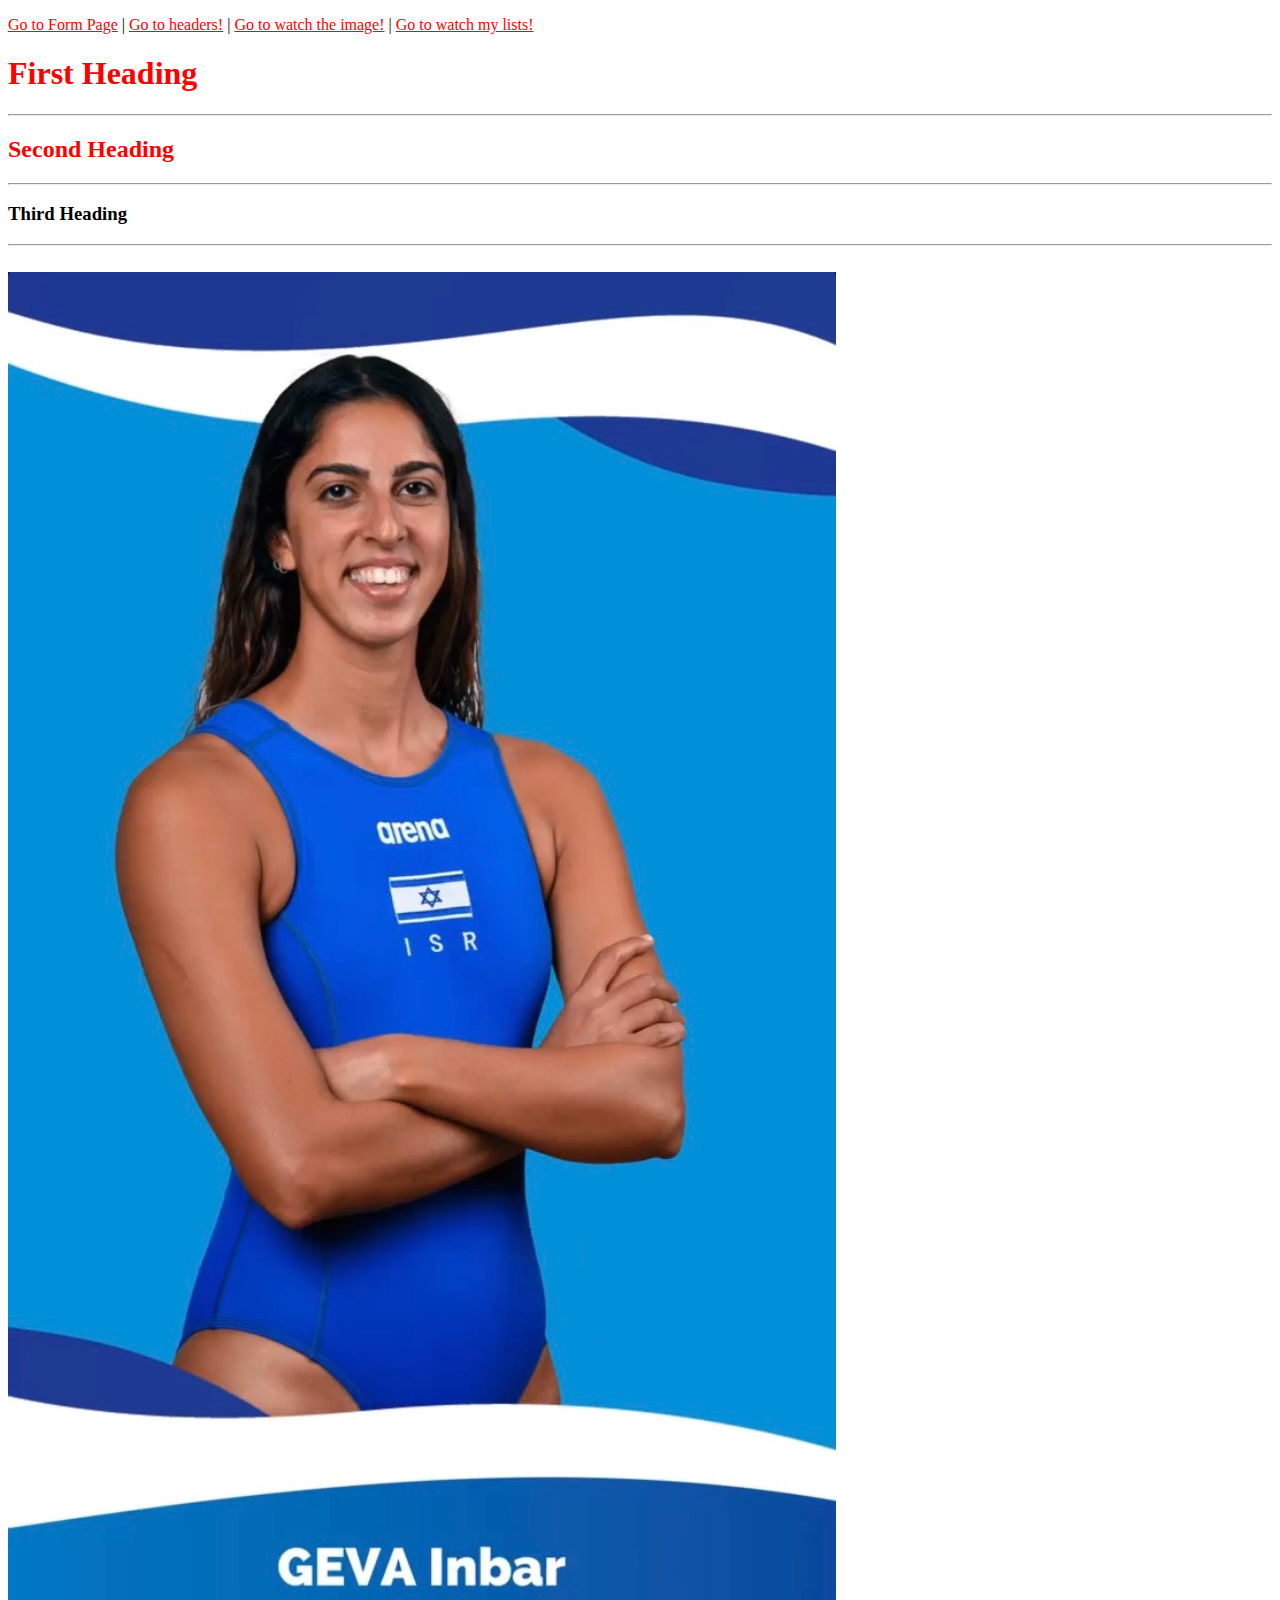
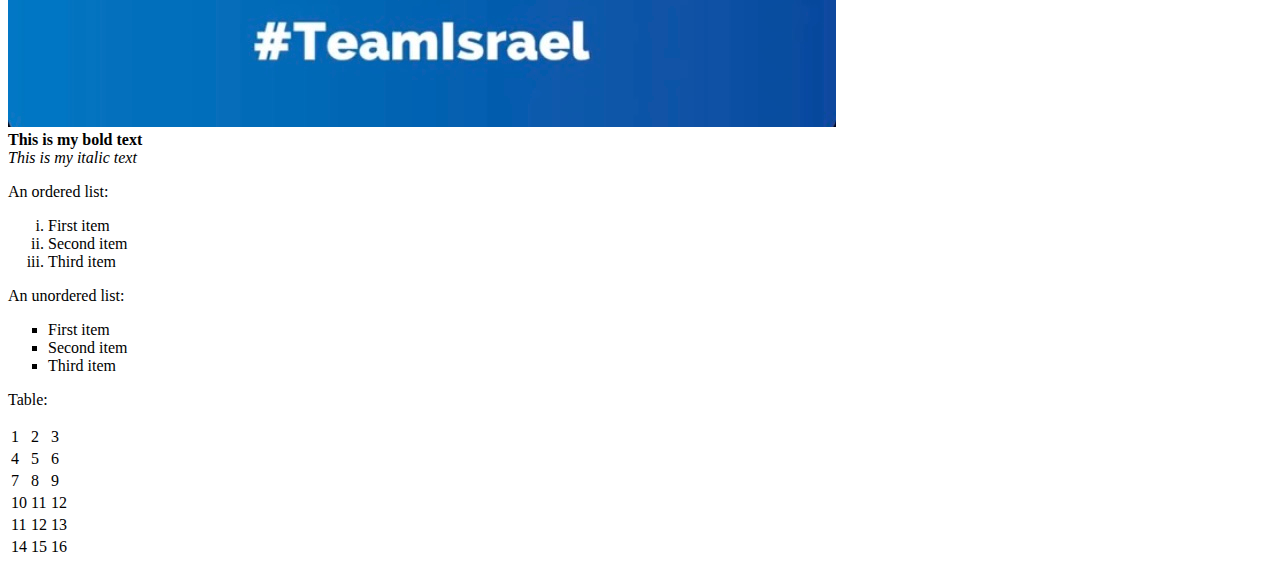
<file: index.html>
<!DOCTYPE html>
<html>
<head>
<link rel="stylesheet" href="style.css" >
    <title>Inbar's Title</title>
</head>
<body>

<p><a href="form.html">Go to Form Page</a>
    |
    <a href="#headers">Go to headers!</a> 
    |
    <a href="#image">Go to watch the image!</a>
    |
    <a href="#lists">Go to watch my lists!</a> 
</p>

<a name="headers"></a> 
<h1>First Heading</h1>
<hr>
<h2>Second Heading</h2>
<hr>
<h3>Third Heading</h3>
<hr>
<br>
<a name="image"></a> 
<img src="img/IMG_1841.jpg"> 
<br>
<b> This is my bold text </b>
<br>
<i> This is my italic text </i>
<br>
<a name="lists"></a>
<p>An ordered list:</p>
<ol>
    <li>First item</li>
    <li>Second item</li>
    <li>Third item</li>
</ol>

<p>An unordered list:</p>
<ul>
    <li>First item</li>
    <li>Second item</li>
    <li>Third item</li>
</ul>

<p>Table:</p>
<table>
    <tr>
        <td>1</th>
        <td>2</th>
        <td>3</th>
    </tr>
    <tr>
      <td>4</td>
      <td>5</td>
      <td>6</td>
    </tr>
    <tr>
      <td>7</td>
      <td>8</td>
      <td>9</td>
    </tr>
    <tr>
        <td>10</td>
        <td>11</td>
        <td>12</td>
    </tr>
    <tr>
        <td>11</td>
        <td>12</td>
        <td>13</td>
    </tr>
    <tr>
        <td>14</td>
        <td>15</td>
        <td>16</td>
    </tr>
</table>

</body>
</html>
</file>
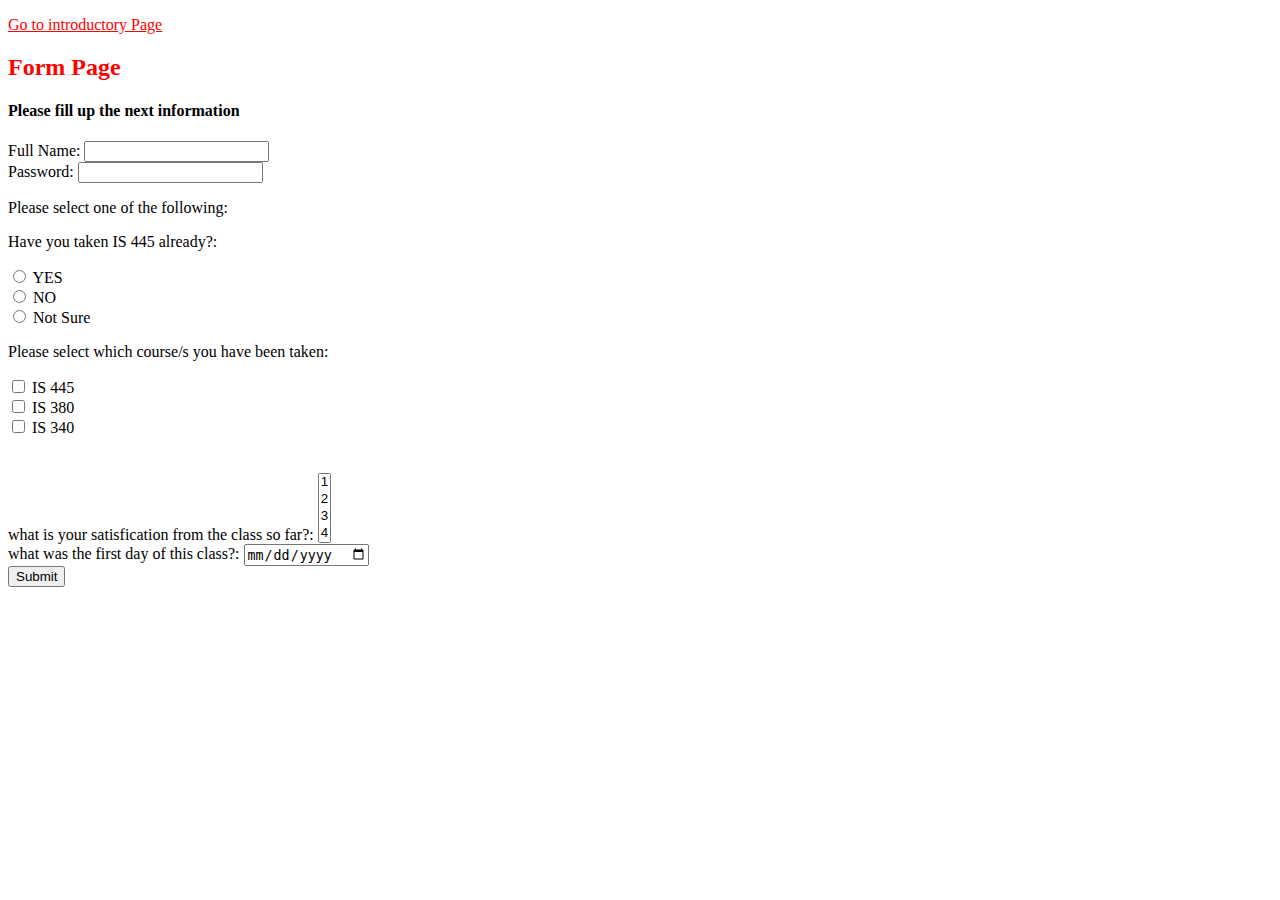
<file: form.html>
<!DOCTYPE html>
<html>
<head>
<link rel="stylesheet" href="style.css" >
</head>  
<body>
<p><a href="index.html">Go to introductory Page</a>
</p>
<h2>Form Page</h2>
<h4>Please fill up the next information</h4>

<form>
    <label for="name"> Full Name:</label>
    <input type="text" name="name" required="required"><br>
    <label for="pwd"> Password:</label>
    <input type="password" name="pwd">
    <br>
    <p>Please select one of the following:</p>
    <p>Have you taken IS 445 already?:</p>
    <input type="radio" name="answer" value="YES">
    <label for="op1">YES</label><br>
    <input type="radio" name="answer" value="NO">
    <label for="op2">NO</label><br>
    <input type="radio" name="answer" value="Not Sure">
    <label for="op3">Not Sure</label>
    <br>  
    <p>Please select which course/s you have been taken:</p>
    <input type="checkbox" name="courses1" value="IS 445">
    <label for="courses1"> IS 445</label><br>
    <input type="checkbox" name="courses2" value="IS 380">
    <label for="courses2"> IS 380</label><br>
    <input type="checkbox" name="courses3" value="IS 340">
    <label for="courses3"> IS 340</label><br><br>
    <br> 
    <label for="rating">what is your satisfication from the class so far?:</label>
    <select name="rating"  multiple>
    <option value="1">1</option>
    <option value="2">2</option>
    <option value="3">3</option>
    <option value="4">4</option>
    <option value="5">5</option>
    </select>
    <br>
    <label for="class_date">what was the first day of this class?:</label>
    <input type="date" name="class_date">
<br>
    <input type="submit" value="Submit">

</form>


</body>
</html>
</file>
<file: style.css>
h1, h2 {
    font-family: 'Courier New font';
    color: red;}                       

Body {                                                               
	font-family: 'Calibri';}

p {
    font-family: 'Calibri';
    }
a:link {
    color: red;
}
      
/*Img {
    Height: 500px; 
}*/
        
a:visited {
    color: green;
}
    
Button:hover  {
    background-color: red; 
	
}

Button:active  {
    background-color: green;
}

ul {
    list-style-type: square;
}

ol {
    list-style-type: lower-roman;
}

table {
    tr:(even) {background: light gray}
}

table:hover {
    tr: {background: light blue}
}
</file>
